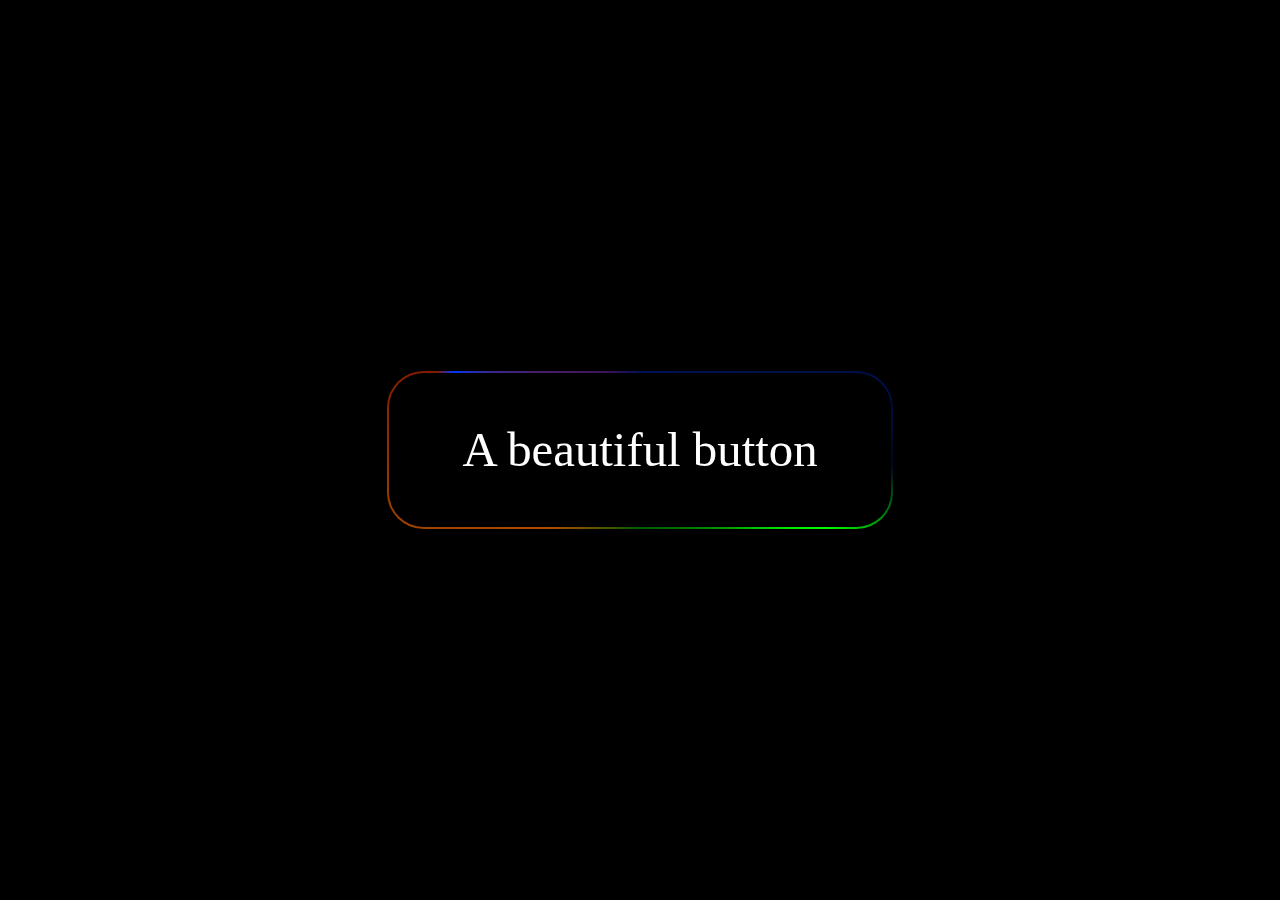
<file: highlighted-button/index.html>
<!DOCTYPE html>
<html lang="en">
  <head>
    <meta charset="UTF-8" />
    <meta name="viewport" content="width=device-width, initial-scale=1.0" />
    <link rel="stylesheet" href="style.css" />
    <title>Document</title>
  </head>
  <body>
    <button>
      <div>A beautiful button</div>
    </button>
  </body>
</html>
</file>
<file: highlighted-button/style.css>
/* The secret sauce that enables gradient rotation. NOTE: does not work in all browsers. https://caniuse.com/?search=%40property */
@property --border-angle-1 {
    syntax: "<angle>";
    inherits: true;
    initial-value: 0deg;
  }
  
  @property --border-angle-2 {
    syntax: "<angle>";
    inherits: true;
    initial-value: 90deg;
  }
  
  @property --border-angle-3 {
    syntax: "<angle>";
    inherits: true;
    initial-value: 180deg;
  }
  
  /* sRGB color. */
  :root {
    --bright-blue: rgb(0, 100, 255);
    --bright-green: rgb(0, 255, 0);
    --bright-red: rgb(255, 0, 0);
    --background: black;
    --foreground: white;
    --border-size: 2px;
    --border-radius: 0.75em;
  }
  
  /* Display-P3 color, when supported. */
  @supports (color: color(display-p3 1 1 1)) {
    :root {
      --bright-blue: color(display-p3 0 0.2 1);
      --bright-green: color(display-p3 0.4 1 0);
      --bright-red: color(display-p3 1 0 0);
    }
  }
  
  @keyframes rotateBackground {
    to {
      --border-angle-1: 360deg;
    }
  }
  
  @keyframes rotateBackground2 {
    to {
      --border-angle-2: -270deg;
    }
  }
  
  @keyframes rotateBackground3 {
    to {
      --border-angle-3: 540deg;
    }
  }
  
  body {
    background: var(--background);
    color: var(--foreground);
    min-height: 100dvh;
    display: grid;
    place-content: center;
    margin: 0;
    font-family: "Aspekta";
  }
  
  button {
    --border-angle-1: 0deg;
    --border-angle-2: 90deg;
    --border-angle-3: 180deg;
    color: inherit;
    font-size: calc(0.8rem + 4vmin);
    font-family: inherit;
    border: 0;
    padding: var(--border-size);
    display: flex;
    width: max-content;
    border-radius: var(--border-radius);
    background-color: transparent;
    background-image: conic-gradient(
        from var(--border-angle-1) at 10% 15%,
        transparent,
        var(--bright-blue) 10%,
        transparent 30%,
        transparent
      ),
      conic-gradient(
        from var(--border-angle-2) at 70% 60%,
        transparent,
        var(--bright-green) 10%,
        transparent 60%,
        transparent
      ),
      conic-gradient(
        from var(--border-angle-3) at 50% 20%,
        transparent,
        var(--bright-red) 10%,
        transparent 50%,
        transparent
      );
    animation: rotateBackground 3s linear infinite,
      rotateBackground2 8s linear infinite, rotateBackground3 13s linear infinite;
  }
  
  /* Change this background to transparent to see how the gradient works */
  button div {
    background: var(--background);
    padding: 1em 1.5em;
    border-radius: calc(var(--border-radius) - var(--border-size));
    color: var(--foreground);
  }
  
  @font-face {
    font-family: "Aspekta";
    font-weight: normal;
    src: url("https://assets.codepen.io/240751/Aspekta-300.woff2") format("woff2");
  }
</file>
